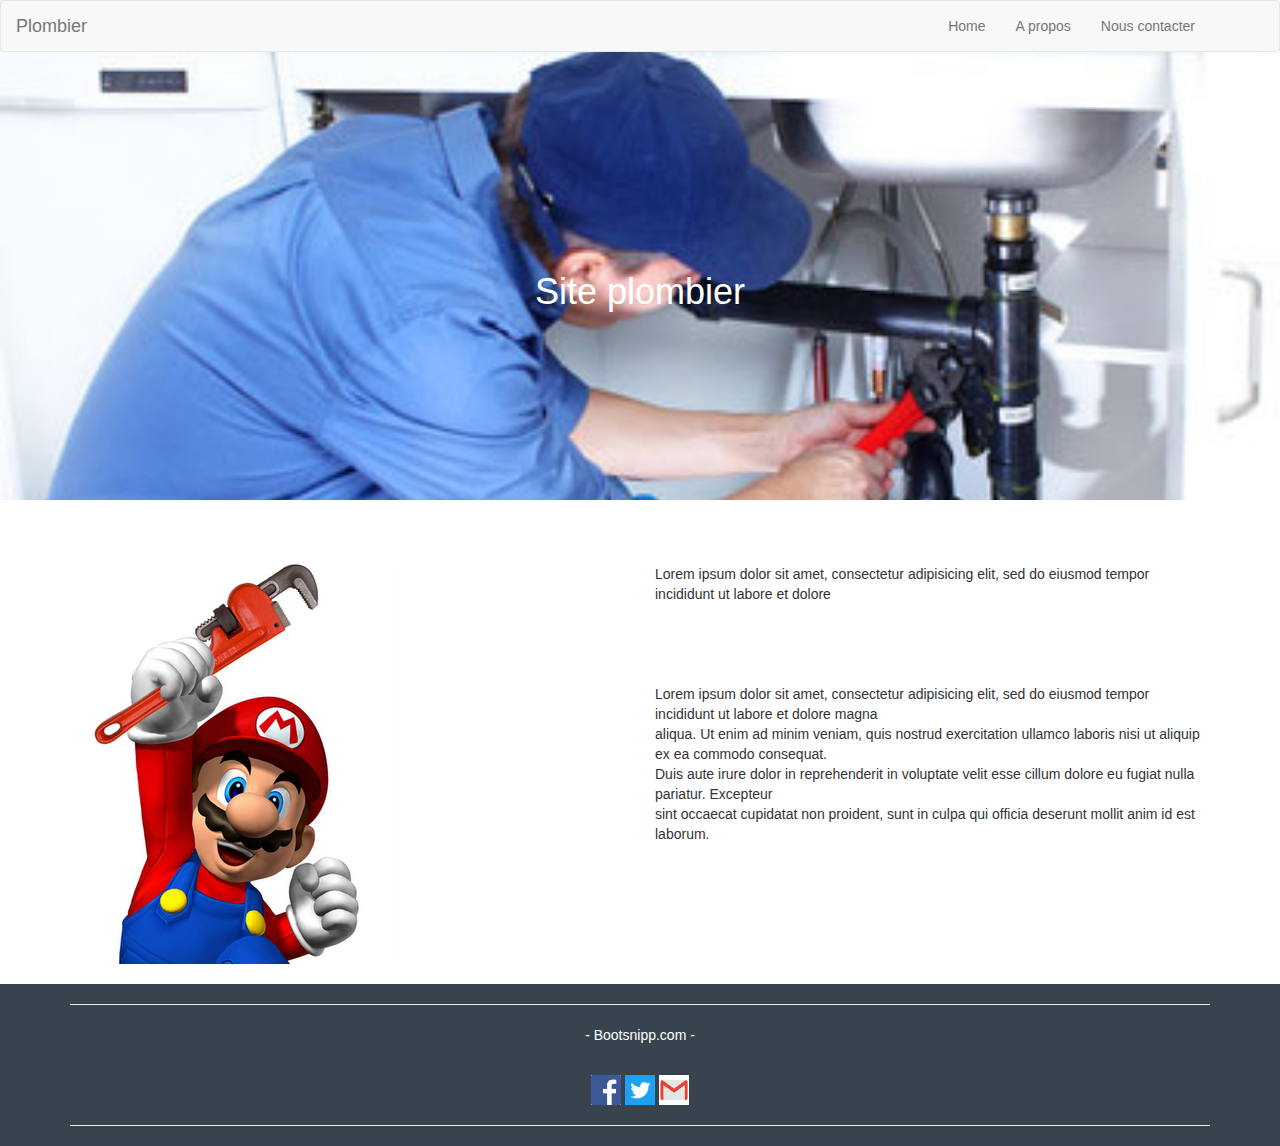
<file: index.html>
<!DOCTYPE html>
<html>

<head>
    <meta charset="utf-8">
    <meta http-equiv="X-UA-Compatible" content="IE=edge">
    <meta name="viewport" content="width=device-width, initial-scale=1">
    <link href="css/bootstrap.min.css" rel="stylesheet">
    <link href="css/style.css" rel="stylesheet">
    <script src="js/bootstrap.min.js"></script>
    <title>Home</title>
    <link rel="icon" type="image/png" href="img/favicon.png">
</head>

<body>
    <header class="img-responsive bg-header">
        <nav class="navbar navbar-default">
            <div class="container-fluid">
                <div class="navbar-header">
                    <button type="button" class="navbar-toggle collapsed" data-toggle="collapse" data-target="#bs-example-navbar-collapse-1" aria-expanded="false">
                        <span class="sr-only">Toggle navigation</span>
                        <span class="icon-bar"></span>
                        <span class="icon-bar"></span>
                        <span class="icon-bar"></span>
                    </button>
                    <a class="navbar-brand" href="#">Plombier</a>
                </div>

                <div class="container">
                    <div class="collapse navbar-collapse navbar-right">
                        <ul class="nav navbar-nav navbar-right">
                            <li><a href="index.html">Home</a></li>
                            <li><a href="about.html">A propos</a></li>
                            <li><a href="contact.html">Nous contacter</a></li>
                        </ul>
                    </div>

                </div>
            </div>
        </nav>
        <div class="container">
            <div class="row">
                <div class="col-md-12">
                    <h1 class="text-center titre">Site plombier</h1></div>
            </div>
        </div>

    </header>

    <section>


        <div class="container">
            <div class="row">
                <div class="col-md-6 col-xs-6">
                    <img class="img-responsive" src="img/mario.png" alt="image">
                </div>
                <div class="col-md-6 col-xs-6">
                    <p class="p1">Lorem ipsum dolor sit amet, consectetur adipisicing elit, sed do eiusmod tempor incididunt ut labore et dolore</p>
                    <p>Lorem ipsum dolor sit amet, consectetur adipisicing elit, sed do eiusmod tempor incididunt ut labore et dolore magna
                        <br> aliqua. Ut enim ad minim veniam, quis nostrud exercitation ullamco laboris nisi ut aliquip ex ea commodo consequat.
                        <br>Duis aute irure dolor in reprehenderit in voluptate velit esse cillum dolore eu fugiat nulla pariatur. Excepteur
                        <br>sint occaecat cupidatat non proident, sunt in culpa qui officia deserunt mollit anim id est laborum.</p>
                </div>
            </div>
        </div>

    </section>

    <footer>

        <div class="container">

            <hr>
            <div class="text-center center-block ">
                <p class="txt-railway" style="color:white">- Bootsnipp.com -</p>
                <br />
                <a href="#"> <img src="img/facebook.png" alt="facebook" height="30px" width="30px" /> <i id="social-fb" class="fa fa-facebook-square fa-3x social"></i></a>
                <a href="#"> <img src="img/twitter.png" alt="twitter" height="30px" width="30px" /> <i id="social-tw" class="fa fa-twitter-square fa-3x social"></i></a>
                <a href="#"> <img src="img/gmail.png" alt="gmail" height="30px" width="30px" /> <i id="social-em" class="fa fa-envelope-square fa-3x social"></i></a>
            </div>
            <hr>
        </div>

    </footer>

</body>

</html>
</file>
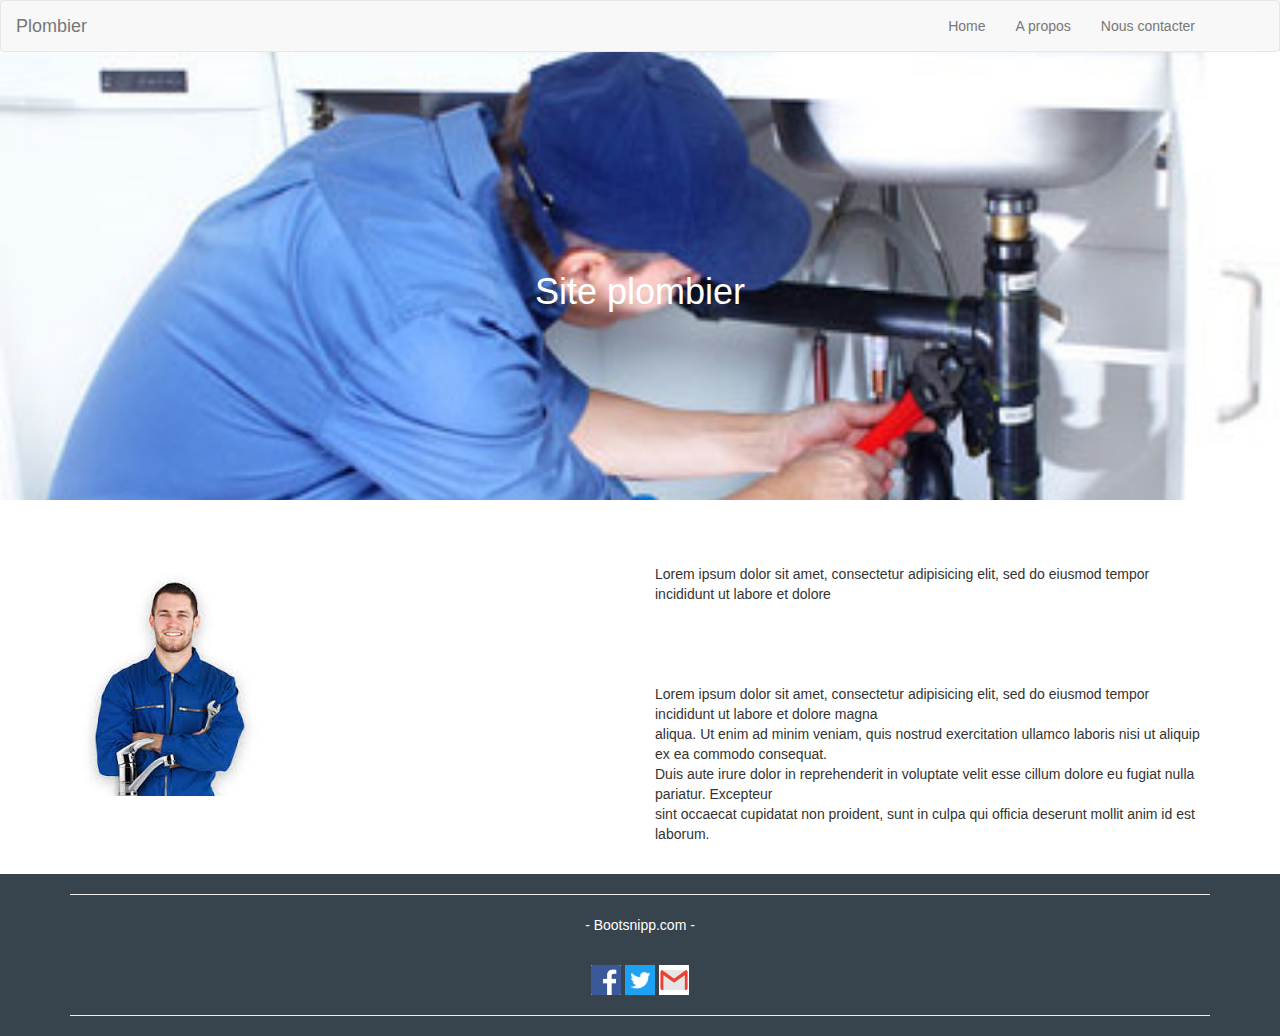
<file: about.html>
<!DOCTYPE html>
<html>

<head>
    <meta charset="utf-8">
    <meta http-equiv="X-UA-Compatible" content="IE=edge">
    <meta name="viewport" content="width=device-width, initial-scale=1">
    <link href="css/bootstrap.min.css" rel="stylesheet">
    <link href="css/style.css" rel="stylesheet">
    <script src="js/bootstrap.min.js"></script>
    <title>Abour</title>
    <link rel="icon" type="image/png" href="img/favicon.png">
</head>

<body>
    <header class="img-responsive bg-header">
        <nav class="navbar navbar-default">
            <div class="container-fluid">
                <div class="navbar-header">
                    <button type="button" class="navbar-toggle collapsed" data-toggle="collapse" data-target="#bs-example-navbar-collapse-1" aria-expanded="false">
                        <span class="sr-only">Toggle navigation</span>
                        <span class="icon-bar"></span>
                        <span class="icon-bar"></span>
                        <span class="icon-bar"></span>
                    </button>
                    <a class="navbar-brand" href="#">Plombier</a>
                </div>

                <div class="container">
                    <div class="collapse navbar-collapse navbar-right">
                        <ul class="nav navbar-nav navbar-right">
                          <li><a href="index.html">Home</a></li>
                          <li><a href="about.html">A propos</a></li>
                          <li><a href="contact.html">Nous contacter</a></li>
                        </ul>
                    </div>

                </div>
            </div>
        </nav>
        <div class="container">
            <div class="row">
                <div class="col-md-12">
                    <h1 class="text-center titre">Site plombier</h1></div>
            </div>
        </div>
    </header>

    <section>


        <div class="container">
            <div class="row">
                <div class="col-md-6 col-xs-6">
                    <img class="img-responsive" src="img/images1.jpg" alt="image">
                </div>
                <div class="col-md-6 col-xs-6">
                    <p class="p1">Lorem ipsum dolor sit amet, consectetur adipisicing elit, sed do eiusmod tempor incididunt ut labore et dolore</p>
                    <p>Lorem ipsum dolor sit amet, consectetur adipisicing elit, sed do eiusmod tempor incididunt ut labore et dolore magna
                        <br> aliqua. Ut enim ad minim veniam, quis nostrud exercitation ullamco laboris nisi ut aliquip ex ea commodo consequat.
                        <br>Duis aute irure dolor in reprehenderit in voluptate velit esse cillum dolore eu fugiat nulla pariatur. Excepteur
                        <br>sint occaecat cupidatat non proident, sunt in culpa qui officia deserunt mollit anim id est laborum.</p>
                </div>
            </div>
        </div>

    </section>


    <footer>

        <div class="container">

            <hr>
            <div class="text-center center-block ">
                <p class="txt-railway" style="color:white">- Bootsnipp.com -</p>
                <br />
                <a href="#"> <img src="img/facebook.png" alt="facebook" height="30px" width="30px" /> <i id="social-fb" class="fa fa-facebook-square fa-3x social"></i></a>
                <a href="#"> <img src="img/twitter.png" alt="twitter" height="30px" width="30px" /> <i id="social-tw" class="fa fa-twitter-square fa-3x social"></i></a>
                <a href="#"> <img src="img/gmail.png" alt="gmail" height="30px" width="30px" /> <i id="social-em" class="fa fa-envelope-square fa-3x social"></i></a>
            </div>
            <hr>
        </div>

    </footer>

</body>

</html>
</file>
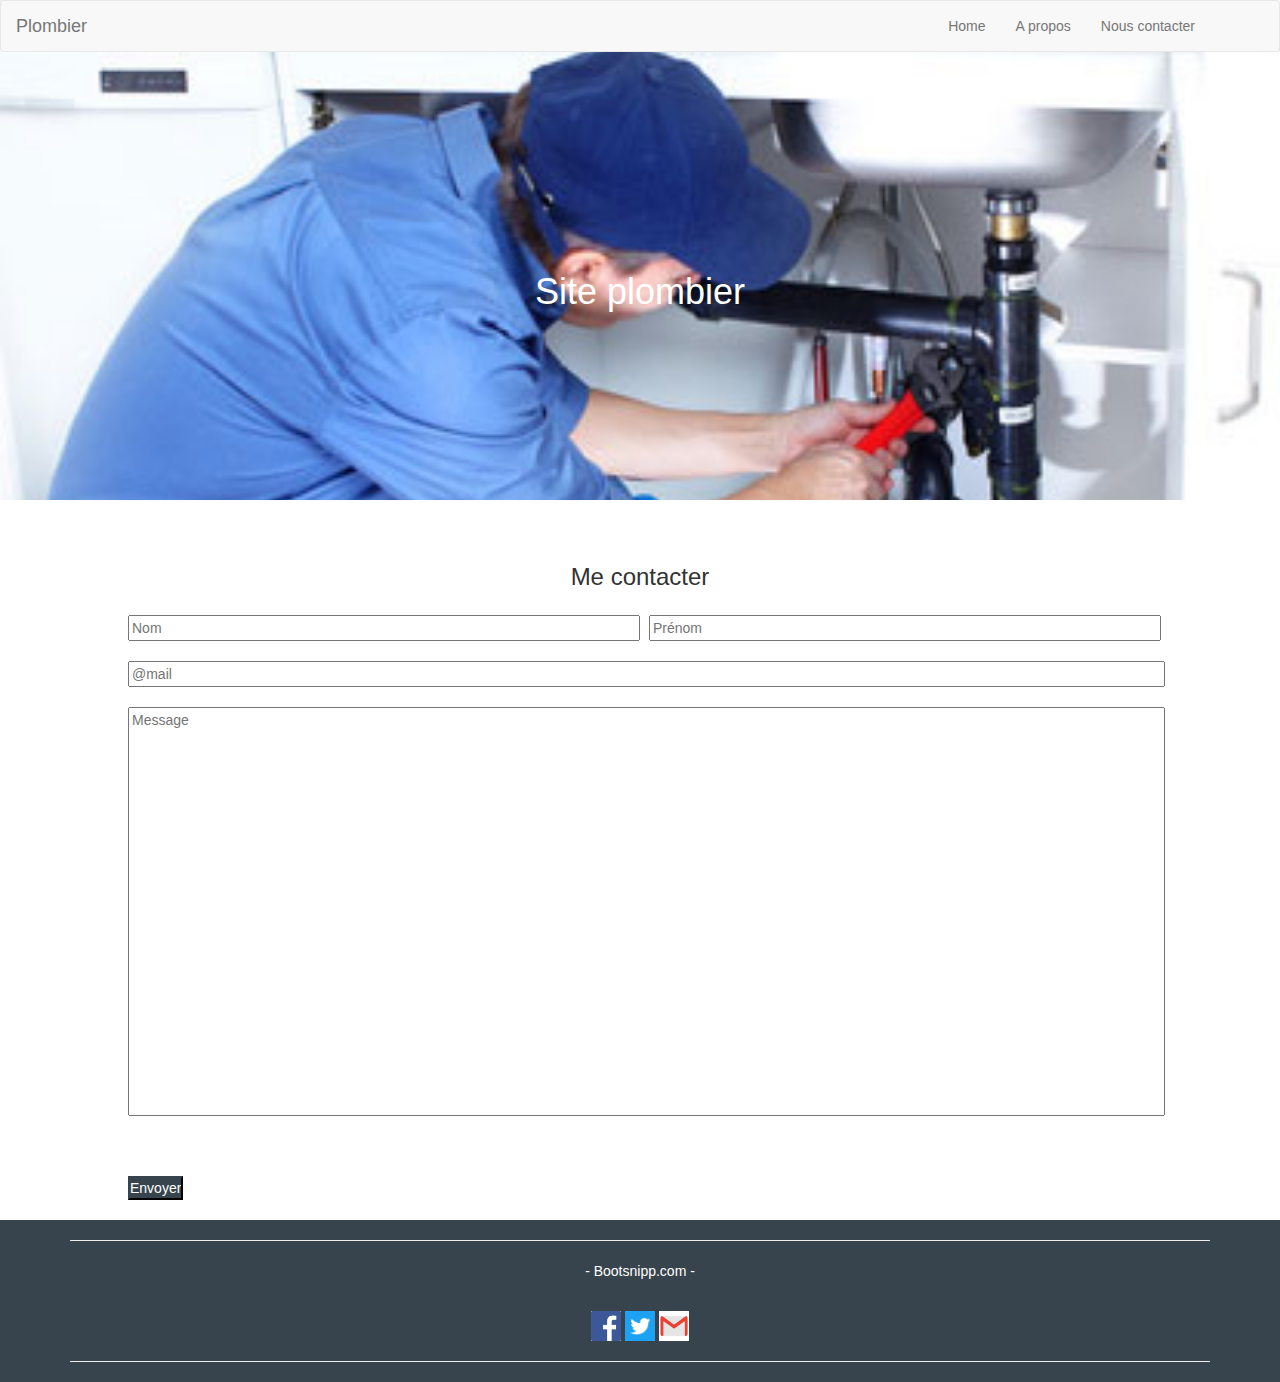
<file: contact.html>
<!DOCTYPE html>
<html>

<head>
    <meta charset="utf-8">
    <meta http-equiv="X-UA-Compatible" content="IE=edge">
    <meta name="viewport" content="width=device-width, initial-scale=1">
    <link href="css/bootstrap.min.css" rel="stylesheet">
    <link href="css/style.css" rel="stylesheet">
    <script src="js/bootstrap.min.js"></script>
    <title>Contact</title>
    <link rel="icon" type="image/png" href="img/favicon.png">
</head>

<body>
    <header class="img-responsive bg-header">
        <nav class="navbar navbar-default">
            <div class="container-fluid">
                <div class="navbar-header">
                    <button type="button" class="navbar-toggle collapsed" data-toggle="collapse" data-target="#bs-example-navbar-collapse-1" aria-expanded="false">
                        <span class="sr-only">Toggle navigation</span>
                        <span class="icon-bar"></span>
                        <span class="icon-bar"></span>
                        <span class="icon-bar"></span>
                    </button>
                    <a class="navbar-brand" href="#">Plombier</a>
                </div>

                <div class="container">
                    <div class="collapse navbar-collapse navbar-right">
                        <ul class="nav navbar-nav navbar-right">
                          <li><a href="index.html">Home</a></li>
                          <li><a href="about.html">A propos</a></li>
                          <li><a href="contact.html">Nous contacter</a></li>
                        </ul>
                    </div>

                </div>
            </div>
        </nav>
        <div class="container">
            <div class="row">
                <div class="col-md-12">
                    <h1 class="text-center titre">Site plombier</h1></div>
            </div>
        </div>

    </header>

    <section>

      <div class="contact" id="contact">

        <h3 style="text-align:center">Me contacter</h3>

        <input type="text" name="message" placeholder="Nom" class="Nom">
        <input type="text" name="message" placeholder="Prénom" class="Prenom">
        <input type="text" name="message" placeholder="@mail" class="mail">
        <input type="text" name="message" placeholder="Message" class="Message">

        <nav>
          <input type="button" name="Envoyer" value="Envoyer" class="envoyer">
        </nav>

      </div>

    </section>

<footer>

        <div class="container">

            <hr>
            <div class="text-center center-block ">
                <p class="txt-railway" style="color:white">- Bootsnipp.com -</p>
                <br />
                <a href="#"> <img src="img/facebook.png" alt="facebook" height="30px" width="30px" /> <i id="social-fb" class="fa fa-facebook-square fa-3x social"></i></a>
                <a href="#"> <img src="img/twitter.png" alt="twitter" height="30px" width="30px" /> <i id="social-tw" class="fa fa-twitter-square fa-3x social"></i></a>
                <a href="#"> <img src="img/gmail.png" alt="gmail" height="30px" width="30px" /> <i id="social-em" class="fa fa-envelope-square fa-3x social"></i></a>
            </div>
            <hr>
        </div>

    </footer>

</body>

</html>
</file>
<file: css/style.css>
.bg-header {
    background-image: url('../img/plombier.jpg');
    background-size: cover;
    height: 500px !important;
}
header {
  margin-bottom: 5%;
}

.titre{
  color: #fff;
  margin-top: 200px;
}

.p1{
  margin-bottom: 80px;
}

/*#############################footer###########################################*/
.social:hover {
     -webkit-transform: scale(1.1);
     -moz-transform: scale(1.1);
     -o-transform: scale(1.1);
 }
 .social {
     -webkit-transform: scale(0.8);
     /* Browser Variations: */

     -moz-transform: scale(0.8);
     -o-transform: scale(0.8);
     -webkit-transition-duration: 0.5s;
     -moz-transition-duration: 0.5s;
     -o-transition-duration: 0.5s;
 }

/*
    Multicoloured Hover Variations
*/

 #social-fb:hover {
     color: #3B5998;
 }
 #social-tw:hover {
     color: #4099FF;
 }
 #social-gp:hover {
     color: #d34836;
 }
 #social-em:hover {
     color: #f39c12;
 }

footer{
  background-color: #37444D;
  margin-top: 20px;
}

 /*#############################end footer######################################*/

 .envoyer{
   margin-left: 10%;
   padding: 0;

 }


 .Nom{
   width: 40%;
   margin-top: 15px;
   margin-left: 10%;
 }

 .Prenom{
   width: 40%;
   margin-left: 5px;
 }

 .mail{
   width: 81%;
   margin-top: 20px;
   margin-left: 10%;
 }

 .Message{
   width: 81%;
   padding-bottom: 30%;
   margin-top: 20px;
   margin-left: 10%;
 }

 .envoyer{
   margin-top: 60px;
   margin-left: 10%;
   background-color: #37444D;;
   border-color: #37444D;;
   color: #fff;
 }
</file>
